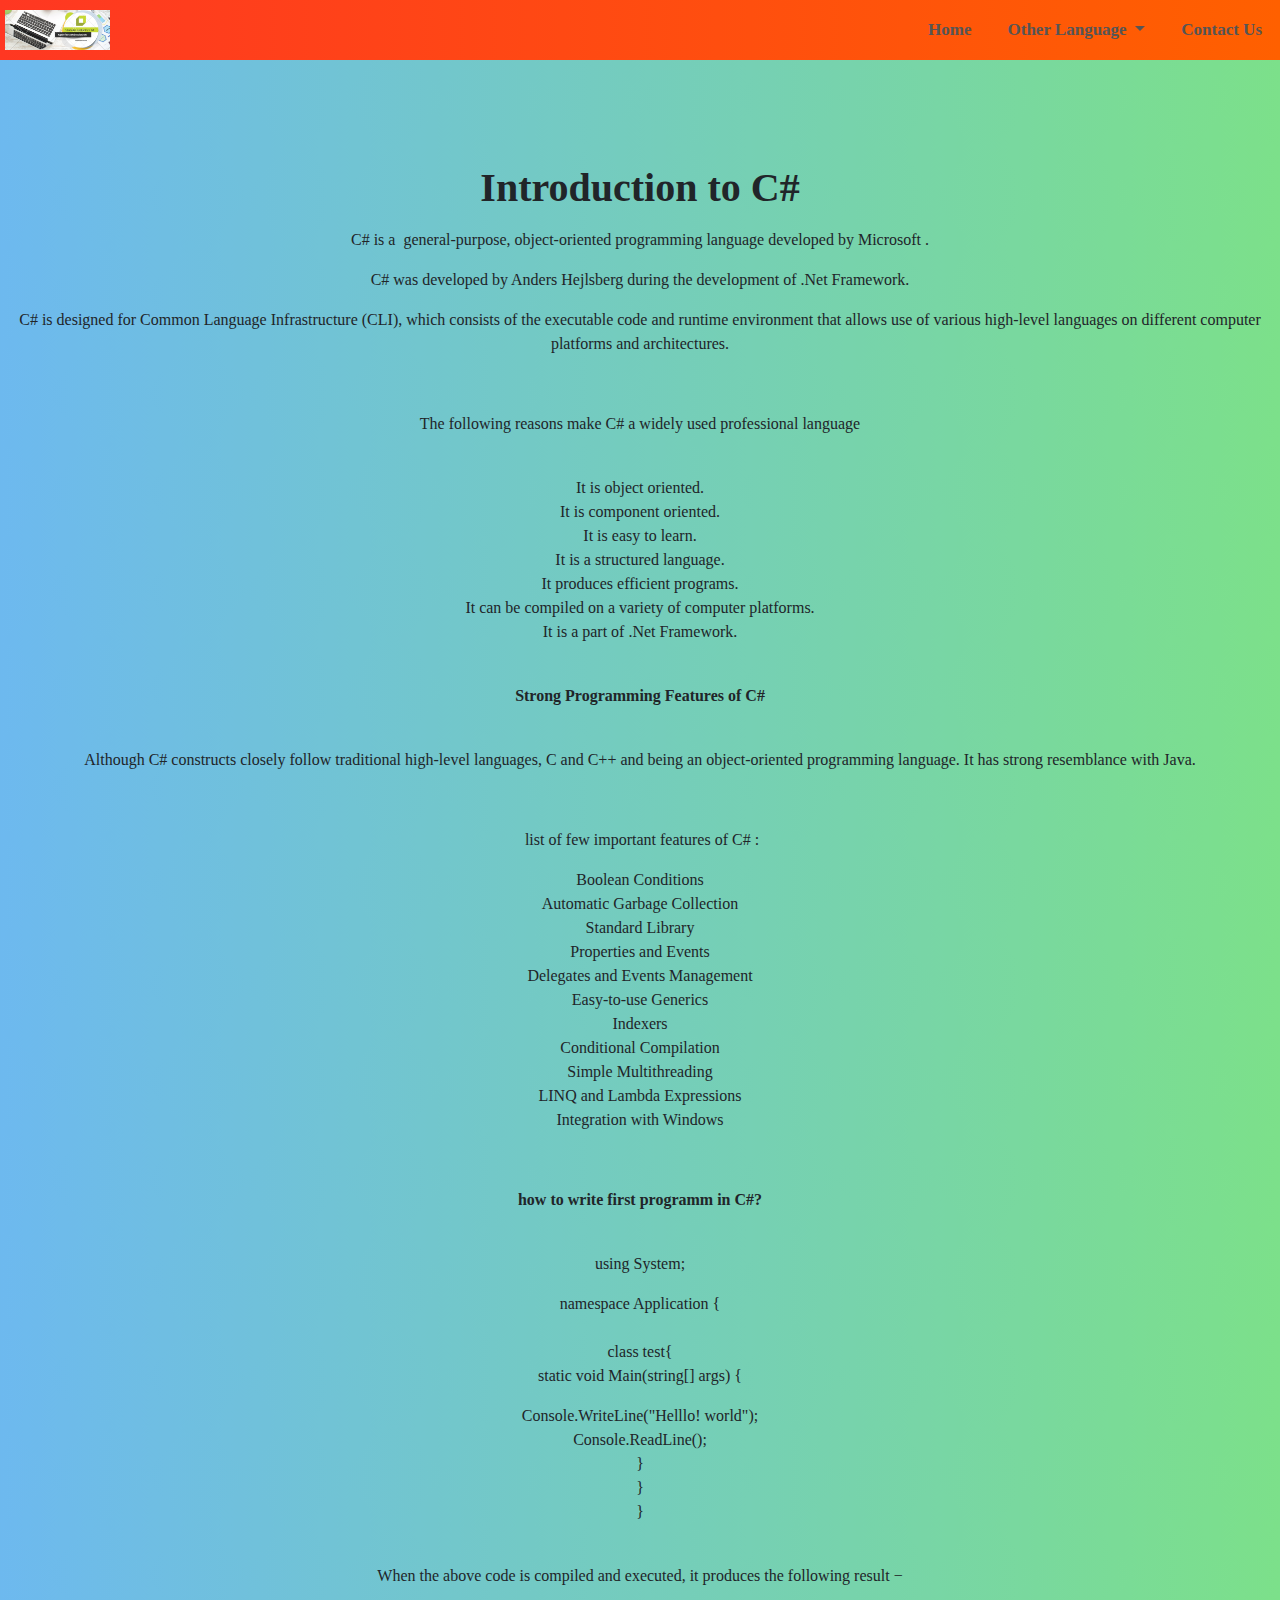
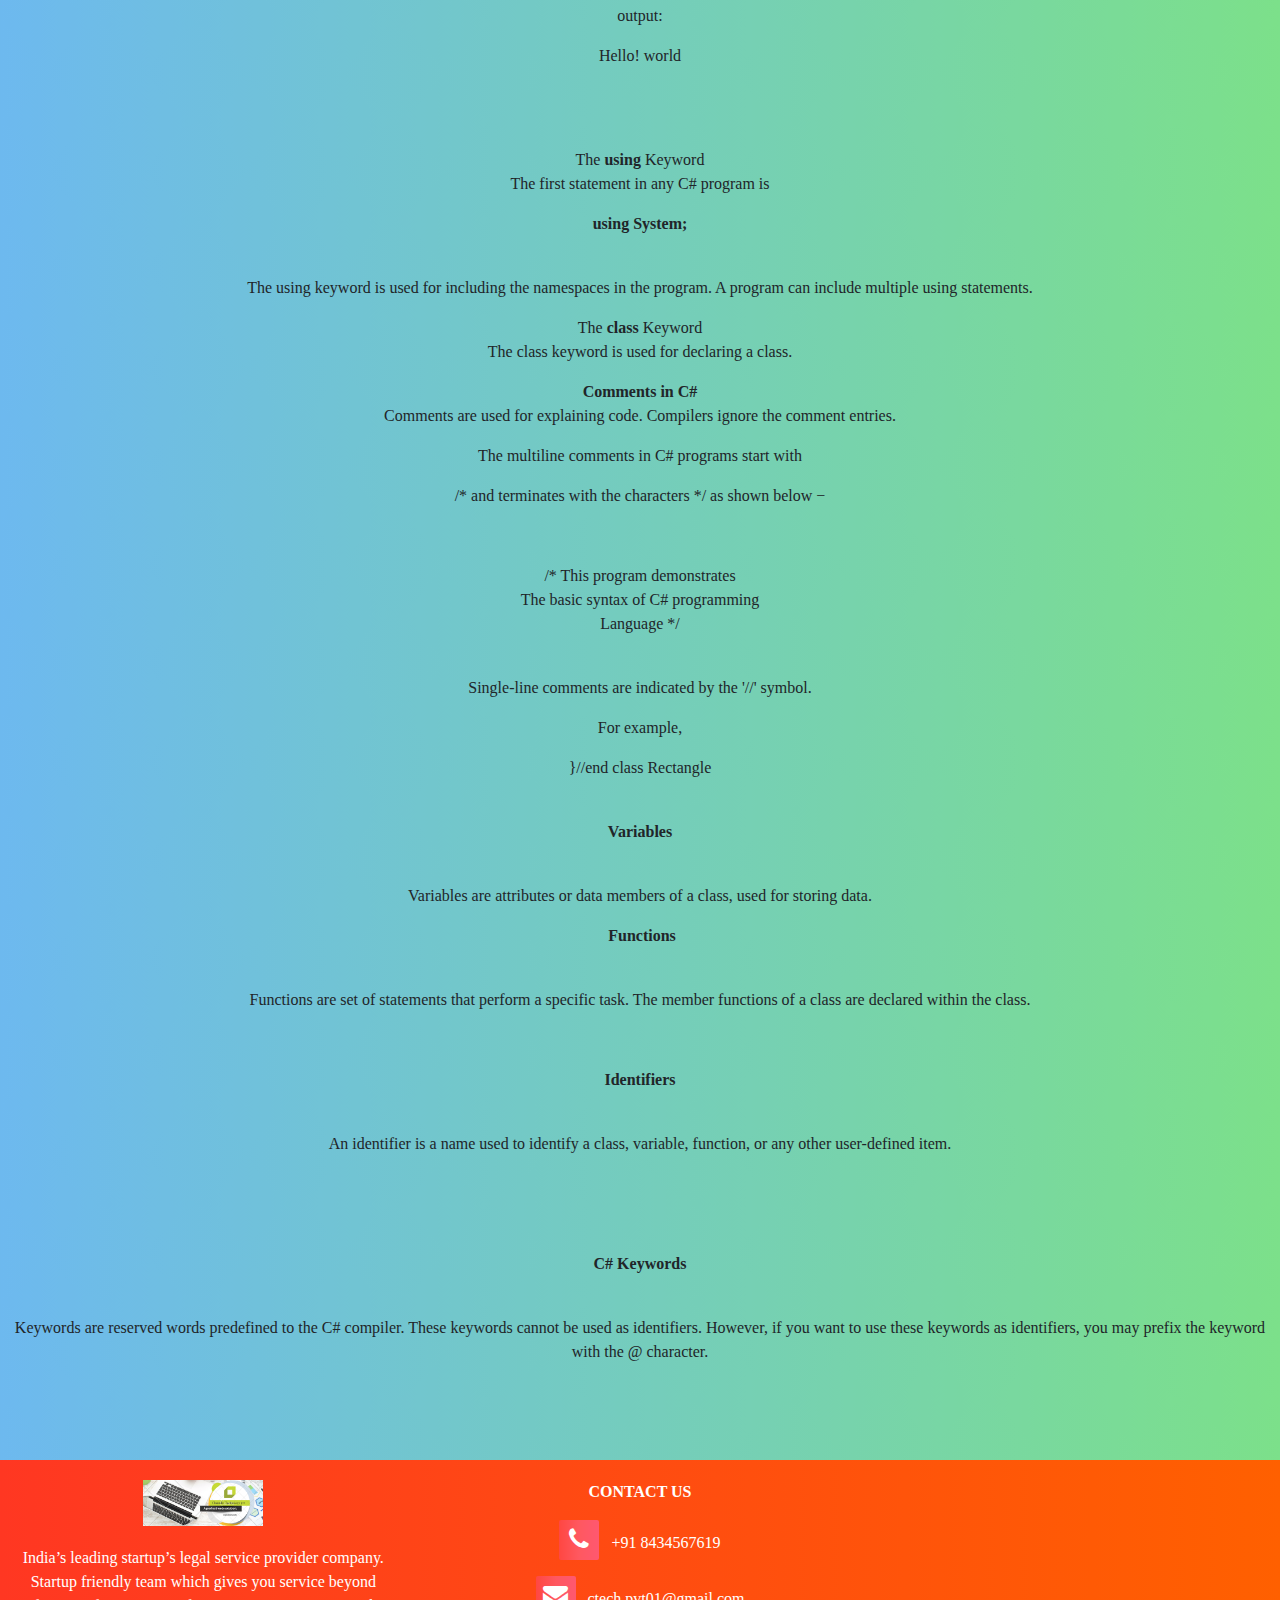
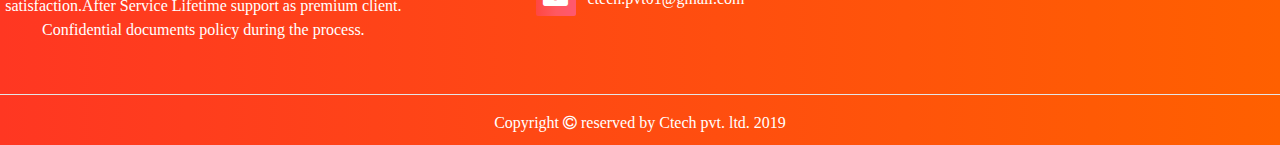
<file: ch.html>
<!DOCTYPE html>
<html>
<head>
	<meta charset="utf-8">
	<meta name="viewport" content="width=device-width, initial-scale=1.0">
	<title>C# by ctech</title>
	<link rel="stylesheet" type="text/css" href="style.css">
	<link rel="stylesheet" href="https://stackpath.bootstrapcdn.com/bootstrap/4.2.1/css/bootstrap.min.css">
	<script src="https://code.jquery.com/jquery-3.3.1.slim.min.js"></script>
	<script src="https://stackpath.bootstrapcdn.com/bootstrap/4.3.1/js/bootstrap.min.js"></script>	
	<link rel="stylesheet" type="text/css" href="https://stackpath.bootstrapcdn.com/font-awesome/4.7.0/css/font-awesome.min.css">
<link href="style.css" type="text/css" rel="stylesheet">
</head>

<body>
	<section id="nav-bar">
		<nav class="navbar navbar-expand-lg navbar-light">
        <a class="navbar-brand" href="#"><img src="img/newlogo.png"></a>
  		<button class="navbar-toggler" type="button" data-toggle="collapse" data-target="#navbarNav" aria-controls="navbarNav" aria-expanded="false" aria-label="Toggle navigation">
  			<i class="fa fa-bars"></i>
  		</button>
  		<div class="collapse navbar-collapse" id="navbarNav">
  		  <ul class="navbar-nav ml-auto">
	 	    <li class="nav-item">
 	 	    	<a class="nav-link" href="index.html">Home</a>
 		    </li>
  		    <li class="nav-item dropdown">
        	<a class="nav-link dropdown-toggle" href="#" id="navbarDropdownMenuLink" role="button" data-toggle="dropdown" aria-haspopup="true" aria-expanded="false">
         	Other Language
        	</a>
             <div class="dropdown-menu" aria-labelledby="navbarDropdownMenuLink">
             <a class="dropdown-item" href="java.html">JAVA</a>
              <a class="dropdown-item" href="python.html">PYTHON</a>
              <a class="dropdown-item" href="net.html">.NET</a>
              <a class="dropdown-item" href="html.html">HTML/CSS</a>
              <a class="dropdown-item" href="javascript.html">JavaScript</a>
            </div>
       	    </li>
  		    <li class="nav-item">
  		      <a class="nav-link" href="#footer">Contact Us</a>
  		    </li>
  		  </ul>
  		</div>
		</nav>
	</section>
	<section id="main">
		<div id="banner">
			<p><br /><strong><h1><span> Introduction to</span> C# </h1></strong></p>
			
<p>C# is a&nbsp; general-purpose, object-oriented programming language developed by Microsoft .</p>
<p>C# was developed by Anders Hejlsberg during the development of .Net Framework.</p>
<p>C# is designed for Common Language Infrastructure (CLI), which consists of the executable code and runtime environment that allows use of various high-level languages on different computer platforms and architectures.</p>
<p>&nbsp;</p>
<p>The following reasons make C# a widely used professional language</p>
<p><br />It is object oriented.<br />It is component oriented.<br />It is easy to learn.<br />It is a structured language.<br />It produces efficient programs.<br />It can be compiled on a variety of computer platforms.<br />It is a part of .Net Framework.</p>
<p><br /><strong>Strong Programming Features of C#</strong></p>
<p><br />Although C# constructs closely follow traditional high-level languages, C and C++ and being an object-oriented programming language. It has strong resemblance with Java.</p>
<p>&nbsp;</p>
<p>&nbsp;list of few important features of C# :</p>
<p>Boolean Conditions<br />Automatic Garbage Collection<br />Standard Library<br />Properties and Events<br />Delegates and Events Management<br />Easy-to-use Generics<br />Indexers<br />Conditional Compilation<br />Simple Multithreading<br />LINQ and Lambda Expressions<br />Integration with Windows</p>
<p>&nbsp;</p>
<p><strong>how to write first programm in C#?</strong></p>
<p><br />using System;</p>
<p>namespace Application {<br /> <br /> class test{<br /> static void Main(string[] args) {</p>
<p>Console.WriteLine("Helllo! world"); <br /> Console.ReadLine(); <br /> }<br /> }<br />}</p>
<p><br />When the above code is compiled and executed, it produces the following result &minus;</p>
<p>output:</p>
<p>Hello! world</p>
<p>&nbsp;</p>
<p><br />The <strong>using</strong> Keyword<br />The first statement in any C# program is</p>
<p><strong>using System;</strong></p>
<p><br />The using keyword is used for including the namespaces in the program. A program can include multiple using statements.</p>
<p>The<strong> class</strong> Keyword<br />The class keyword is used for declaring a class.</p>
<p><strong>Comments in C#</strong><br />Comments are used for explaining code. Compilers ignore the comment entries.</p>
<p>The multiline comments in C# programs start with</p>
<p>/* and terminates with the characters */ as shown below &minus;</p>
<p>&nbsp;</p>
<p>/* This program demonstrates<br />The basic syntax of C# programming <br />Language */</p>
<p><br />Single-line comments are indicated by the '//' symbol.</p>
<p>For example,</p>
<p>}//end class Rectangle</p>
<p><br /><strong>Variables</strong></p>
<p><br />Variables are attributes or data members of a class, used for storing data.</p>
<p><strong>&nbsp;Functions</strong></p>
<p><br />Functions are set of statements that perform a specific task. The member functions of a class are declared within the class. </p>
<p>&nbsp;</p>
<p><strong>Identifiers</strong></p>
<p><br />An identifier is a name used to identify a class, variable, function, or any other user-defined item.</p>
<p>&nbsp;</p>
<p>&nbsp;</p>
<p><strong>C# Keywords</strong></p>
<p><br />Keywords are reserved words predefined to the C# compiler. These keywords cannot be used as identifiers. However, if you want to use these keywords as identifiers, you may prefix the keyword with the @ character.</p>
<p>&nbsp;</p>
<p>&nbsp;</p>
	</section>
	<!-------------footer section-------------->
	<section id="footer">
		<!---<div class="container">------->
			<div class="row">
				<div class="col-md-4 footer-box">
					<img src="img/newlogo.png">
					<p>India&#8217;s leading startup&#8217;s legal service provider company.
					Startup friendly team which gives you service beyond satisfaction.After Service Lifetime support as premium client.
				    Confidential documents policy during the process.</p>
				</div>
				<div class="col-md-4 footer-box">
					<p><b>CONTACT US</b></p>
					<p><i class="fa fa-phone"></i> +91 8434567619</p>
					<p><i class="fa fa-envelope"></i> ctech.pvt01@gmail.com</p>
				</div>
				<!---------<div class="col-md-4 footer-box">
					<p><b>SUBSCRIBE NEWSLETTER</b></p>
					<input type="email" class="form-control" placeholder="Your Email">
					<button type="button" class="btn btn-primary">Send mail</button>
				</div>------------------------>
			</div>
			<hr>
			<p class="copyright">Copyright <i class="fa fa-copyright"></i> reserved by Ctech pvt. ltd. 2019</p>
	</section>
</body>

</html>
</file>
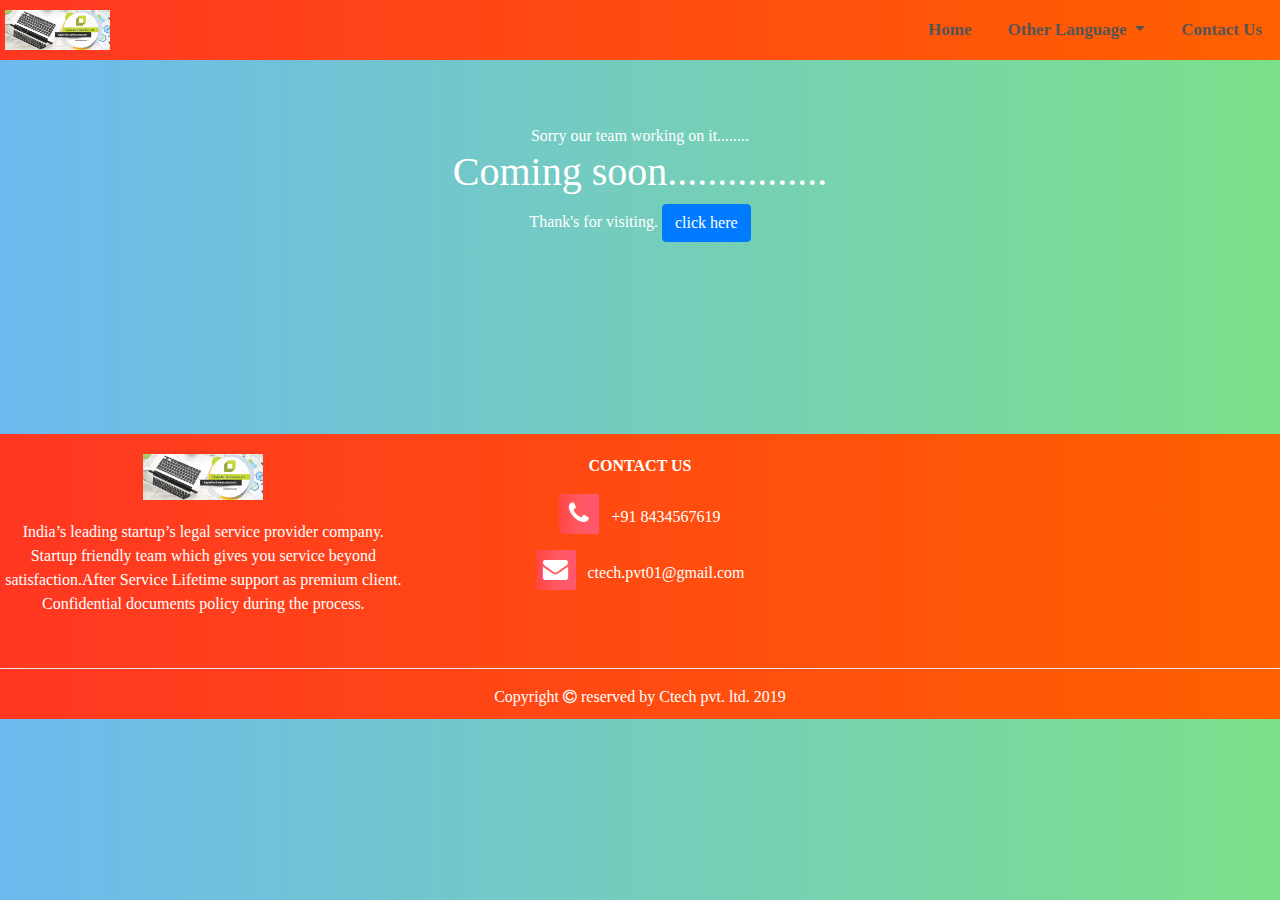
<file: html.html>
<!DOCTYPE html>
<html>
<head>
	<meta charset="utf-8">
	<meta name="viewport" content="width=device-width, initial-scale=1.0">
	<title>HTML by ctech</title>
	<link rel="stylesheet" type="text/css" href="edu.css">
	<link rel="stylesheet" href="https://stackpath.bootstrapcdn.com/bootstrap/4.2.1/css/bootstrap.min.css">
	<script src="https://code.jquery.com/jquery-3.3.1.slim.min.js"></script>
	<script src="https://stackpath.bootstrapcdn.com/bootstrap/4.3.1/js/bootstrap.min.js"></script>	
	<link rel="stylesheet" type="text/css" href="https://stackpath.bootstrapcdn.com/font-awesome/4.7.0/css/font-awesome.min.css">
<link href="style.css" type="text/css" rel="stylesheet">
</head>

<body>
	<section id="nav-bar">
		<nav class="navbar navbar-expand-lg navbar-light">
        <a class="navbar-brand" href="#"><img src="img/newlogo.png"></a>
  		<button class="navbar-toggler" type="button" data-toggle="collapse" data-target="#navbarNav" aria-controls="navbarNav" aria-expanded="false" aria-label="Toggle navigation">
  			<i class="fa fa-bars"></i>
  		</button>
  		<div class="collapse navbar-collapse" id="navbarNav">
  		  <ul class="navbar-nav ml-auto">
	 	    <li class="nav-item">
 	 	    	<a class="nav-link" href="index.html">Home</a>
 		    </li>
  		    <li class="nav-item dropdown">
        	<a class="nav-link dropdown-toggle" href="#" id="navbarDropdownMenuLink" role="button" data-toggle="dropdown" aria-haspopup="true" aria-expanded="false">
         	Other Language
        	</a>
             <div class="dropdown-menu" aria-labelledby="navbarDropdownMenuLink">
              <a class="dropdown-item" href="#">C/C++</a>
               <a class="dropdown-item" href="java.html">JAVA</a>
              <a class="dropdown-item" href="html.html">HTML/CSS</a>
              <a class="dropdown-item" href="c#.html">C#</a>
              <a class="dropdown-item" href="net.html">.NET</a>
              <a class="dropdown-item" href="javascript.html">JavaScript</a>
            </div>
       	    </li>
  		    <li class="nav-item">
  		      <a class="nav-link" href="#footer">Contact Us</a>
  		    </li>
  		  </ul>
  		</div>
		</nav>
	</section>
	<section id="banner">
		

		Sorry our team working on it........
		<h1>Coming soon................</h1><span>Thank's for visiting.</span>
		<button type="button" class="btn btn-primary"><a href="index.html">click here</a></button>
		<br>
		<br>
		<br>
		<br>
		<br>
		<br>
		<br><br>
		<br>
	</section>	
	<!-------------footer section-------------->
	<section id="footer">
		<!---<div class="container">------->
			<div class="row">
				<div class="col-md-4 footer-box">
					<img src="img/newlogo.png">
					<p>India&#8217;s leading startup&#8217;s legal service provider company.
					Startup friendly team which gives you service beyond satisfaction.After Service Lifetime support as premium client.
				    Confidential documents policy during the process.</p>
				</div>
				<div class="col-md-4 footer-box">
					<p><b>CONTACT US</b></p>
					<p><i class="fa fa-phone"></i> +91 8434567619</p>
					<p><i class="fa fa-envelope"></i> ctech.pvt01@gmail.com</p>
				</div>
				<!---------<div class="col-md-4 footer-box">
					<p><b>SUBSCRIBE NEWSLETTER</b></p>
					<input type="email" class="form-control" placeholder="Your Email">
					<button type="button" class="btn btn-primary">Send mail</button>
				</div>------------------------>
			</div>
			<hr>
			<p class="copyright">Copyright <i class="fa fa-copyright"></i> reserved by Ctech pvt. ltd. 2019</p>
	</section>
</body>

</html>
</file>
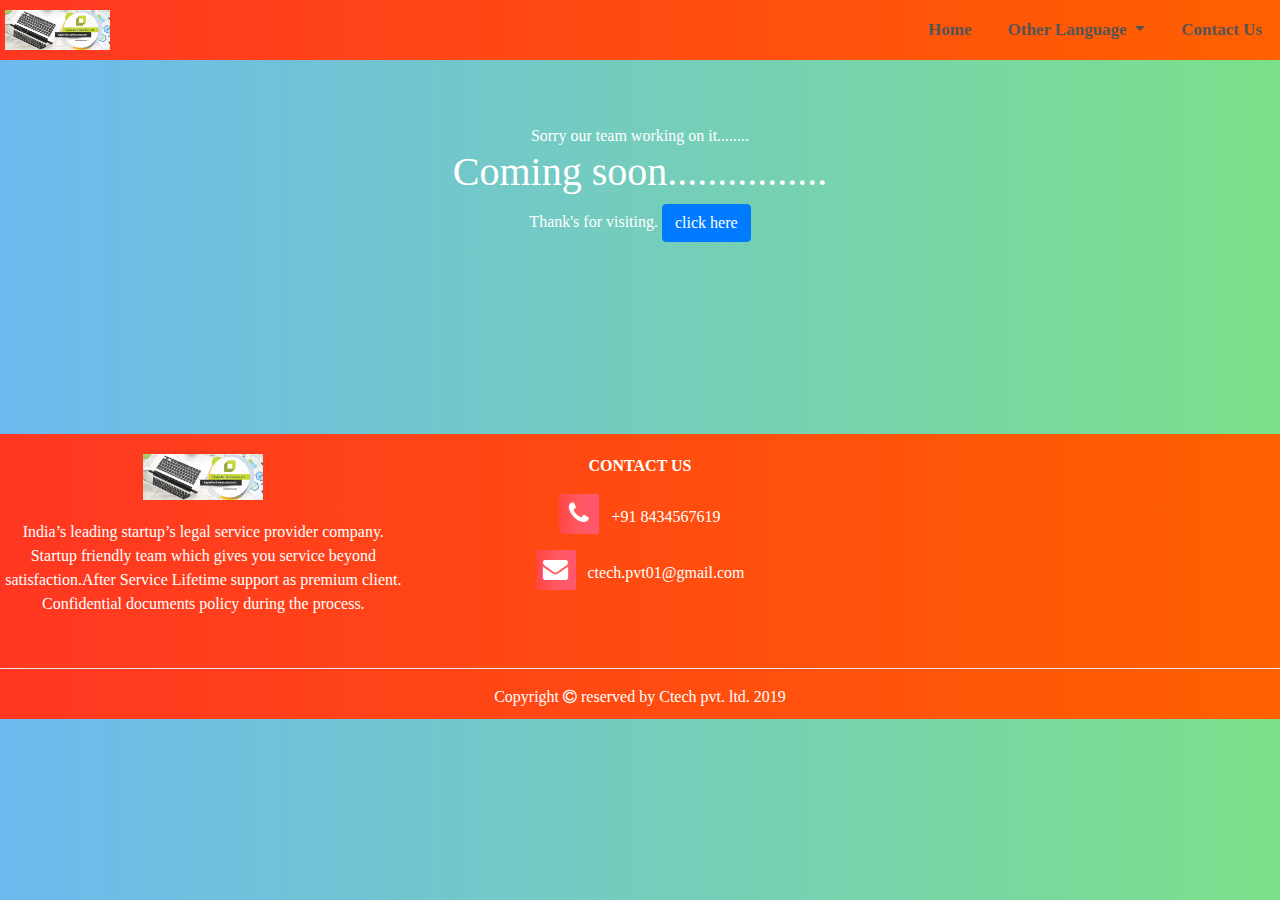
<file: javascript.html>
<!DOCTYPE html>
<html>
<head>
	<meta charset="utf-8">
	<meta name="viewport" content="width=device-width, initial-scale=1.0">
	<title>JAVASCRIPT by ctech</title>
	<link rel="stylesheet" type="text/css" href="edu.css">
	<link rel="stylesheet" href="https://stackpath.bootstrapcdn.com/bootstrap/4.2.1/css/bootstrap.min.css">
	<script src="https://code.jquery.com/jquery-3.3.1.slim.min.js"></script>
	<script src="https://stackpath.bootstrapcdn.com/bootstrap/4.3.1/js/bootstrap.min.js"></script>	
	<link rel="stylesheet" type="text/css" href="https://stackpath.bootstrapcdn.com/font-awesome/4.7.0/css/font-awesome.min.css">
<link href="style.css" type="text/css" rel="stylesheet">
</head>

<body>
	<section id="nav-bar">
		<nav class="navbar navbar-expand-lg navbar-light">
        <a class="navbar-brand" href="#"><img src="img/newlogo.png"></a>
  		<button class="navbar-toggler" type="button" data-toggle="collapse" data-target="#navbarNav" aria-controls="navbarNav" aria-expanded="false" aria-label="Toggle navigation">
  			<i class="fa fa-bars"></i>
  		</button>
  		<div class="collapse navbar-collapse" id="navbarNav">
  		  <ul class="navbar-nav ml-auto">
	 	    <li class="nav-item">
 	 	    	<a class="nav-link" href="index.html">Home</a>
 		    </li>
  		    <li class="nav-item dropdown">
        	<a class="nav-link dropdown-toggle" href="#" id="navbarDropdownMenuLink" role="button" data-toggle="dropdown" aria-haspopup="true" aria-expanded="false">
         	Other Language
        	</a>
             <div class="dropdown-menu" aria-labelledby="navbarDropdownMenuLink">
              <a class="dropdown-item" href="java.html">JAVA</a>
              <a class="dropdown-item" href="python.html">PYTHON</a>
              <a class="dropdown-item" href="net.html">.NET</a>
              <a class="dropdown-item" href="ch.html">C#</a>
              <a class="dropdown-item" href="html.html">HTML/CSS</a>
            </div>
       	    </li>
  		    <li class="nav-item">
  		      <a class="nav-link" href="#footer">Contact Us</a>
  		    </li>
  		  </ul>
  		</div>
		</nav>
	</section>
	<section id="banner">
		

		Sorry our team working on it........
		<h1>Coming soon................</h1><span>Thank's for visiting.</span>
		<button type="button" class="btn btn-primary"><a href="index.html">click here</a></button>
		<br>
		<br>
		<br>
		<br>
		<br>
		<br>
		<br><br>
		<br>
	</section>	
	<!-------------footer section-------------->
	<section id="footer">
		<!---<div class="container">------->
			<div class="row">
				<div class="col-md-4 footer-box">
					<img src="img/newlogo.png">
					<p>India&#8217;s leading startup&#8217;s legal service provider company.
					Startup friendly team which gives you service beyond satisfaction.After Service Lifetime support as premium client.
				    Confidential documents policy during the process.</p>
				</div>
				<div class="col-md-4 footer-box">
					<p><b>CONTACT US</b></p>
					<p><i class="fa fa-phone"></i> +91 8434567619</p>
					<p><i class="fa fa-envelope"></i> ctech.pvt01@gmail.com</p>
				</div>
				<!---------<div class="col-md-4 footer-box">
					<p><b>SUBSCRIBE NEWSLETTER</b></p>
					<input type="email" class="form-control" placeholder="Your Email">
					<button type="button" class="btn btn-primary">Send mail</button>
				</div>------------------------>
			</div>
			<hr>
			<p class="copyright">Copyright <i class="fa fa-copyright"></i> reserved by Ctech pvt. ltd. 2019</p>
	</section>
</body>

</html>
</file>
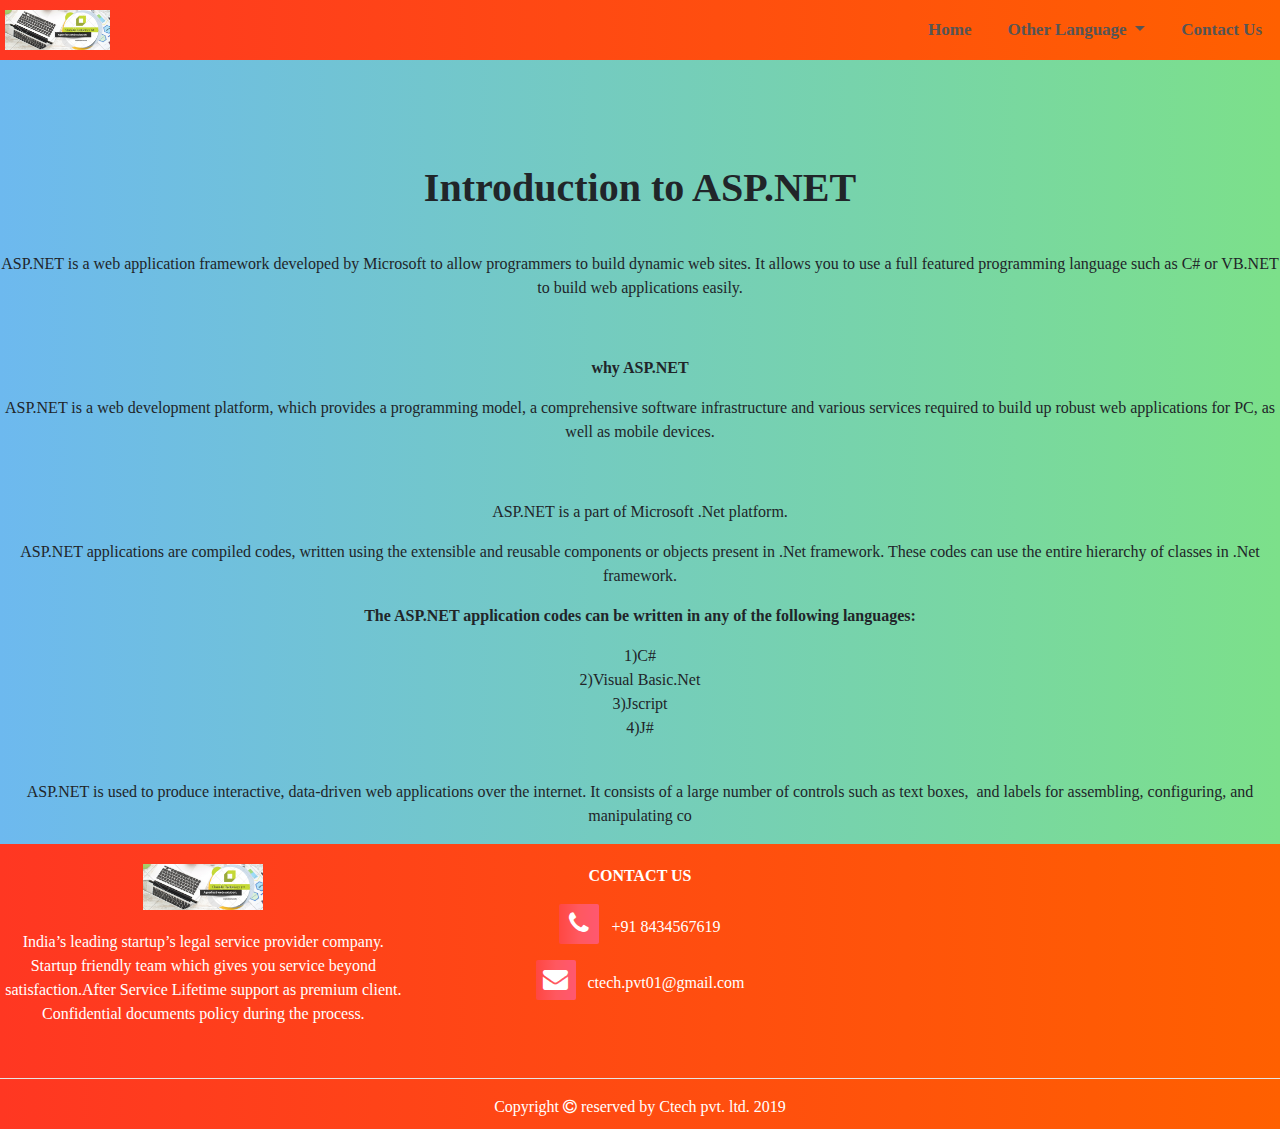
<file: net.html>
<!DOCTYPE html>
<html>
<head>
	<meta charset="utf-8">
	<meta name="viewport" content="width=device-width, initial-scale=1.0">
	<title>ASP.net by ctech</title>
	<link rel="stylesheet" type="text/css" href="style.css">
	<link rel="stylesheet" href="https://stackpath.bootstrapcdn.com/bootstrap/4.2.1/css/bootstrap.min.css">
	<script src="https://code.jquery.com/jquery-3.3.1.slim.min.js"></script>
	<script src="https://stackpath.bootstrapcdn.com/bootstrap/4.3.1/js/bootstrap.min.js"></script>	
	<link rel="stylesheet" type="text/css" href="https://stackpath.bootstrapcdn.com/font-awesome/4.7.0/css/font-awesome.min.css">
<link href="style.css" type="text/css" rel="stylesheet">
</head>

<body>
	<section id="nav-bar">
		<nav class="navbar navbar-expand-lg navbar-light">
        <a class="navbar-brand" href="#"><img src="img/newlogo.png"></a>
  		<button class="navbar-toggler" type="button" data-toggle="collapse" data-target="#navbarNav" aria-controls="navbarNav" aria-expanded="false" aria-label="Toggle navigation">
  			<i class="fa fa-bars"></i>
  		</button>
  		<div class="collapse navbar-collapse" id="navbarNav">
  		  <ul class="navbar-nav ml-auto">
	 	    <li class="nav-item">
 	 	    	<a class="nav-link" href="index.html">Home</a>
 		    </li>
  		    <li class="nav-item dropdown">
        	<a class="nav-link dropdown-toggle" href="#" id="navbarDropdownMenuLink" role="button" data-toggle="dropdown" aria-haspopup="true" aria-expanded="false">
         	Other Language
        	</a>
             <div class="dropdown-menu" aria-labelledby="navbarDropdownMenuLink">
              <a class="dropdown-item" href="java.html">JAVA</a>
              <a class="dropdown-item" href="python.html">PYTHON</a>
              <a class="dropdown-item" href="ch.html">C#</a>
              <a class="dropdown-item" href="html.html">HTML/CSS</a>
              <a class="dropdown-item" href="javascript.html">JavaScript</a>
            </div>
       	    </li>
  		    <li class="nav-item">
  		      <a class="nav-link" href="#footer">Contact Us</a>
  		    </li>
  		  </ul>
  		</div>
		</nav>
	</section>
	<section id="main">
		<div id="banner">
   			<p><br /><strong><h1>Introduction to ASP.NET</h1></strong></p>
            <p><br />ASP.NET is a web application framework developed by Microsoft to allow programmers to build dynamic web sites. It allows you to use a full featured programming language such as C# or VB.NET to build web applications easily.</p>
            <p>&nbsp;</p>
            <p><strong>why ASP.NET</strong></p>
            <p>ASP.NET is a web development platform, which provides a programming model, a comprehensive software infrastructure and various services required to build up robust web applications for PC, as well as mobile devices.</p>
            <p>&nbsp;</p>
            <p>ASP.NET is a part of Microsoft .Net platform.</p>
            <p>ASP.NET applications are compiled codes, written using the extensible and reusable components or objects present in .Net framework. These codes can use the entire hierarchy of classes in .Net framework.</p>
            <p><strong>The ASP.NET application codes can be written in any of the following languages:</strong></p>
            <p>1)C#<br />2)Visual Basic.Net<br />3)Jscript<br />4)J#</p>
            <p><br />ASP.NET is used to produce interactive, data-driven web applications over the internet. It consists of a large number of controls such as text boxes,&nbsp; and labels for assembling, configuring, and manipulating co            
		</div>
	</section>
	<!-------------footer section-------------->
	<section id="footer">
		<!---<div class="container">------->
			<div class="row">
				<div class="col-md-4 footer-box">
					<img src="img/newlogo.png">
					<p>India&#8217;s leading startup&#8217;s legal service provider company.
					Startup friendly team which gives you service beyond satisfaction.After Service Lifetime support as premium client.
				    Confidential documents policy during the process.</p>
				</div>
				<div class="col-md-4 footer-box">
					<p><b>CONTACT US</b></p>
					<p><i class="fa fa-phone"></i> +91 8434567619</p>
					<p><i class="fa fa-envelope"></i> ctech.pvt01@gmail.com</p>
				</div>
				<!---------<div class="col-md-4 footer-box">
					<p><b>SUBSCRIBE NEWSLETTER</b></p>
					<input type="email" class="form-control" placeholder="Your Email">
					<button type="button" class="btn btn-primary">Send mail</button>
				</div>------------------------>
			</div>
			<hr>
			<p class="copyright">Copyright <i class="fa fa-copyright"></i> reserved by Ctech pvt. ltd. 2019</p>
	</section>
</body>

</html>
</file>
<file: style.css>
*{
	padding: 0;
	margin: 0;
	font-family: "Times New Roman";
}
body {
	background-image: linear-gradient(to right, #6db9ef, #7ce08a);
	text-align: center
}
/*-------------------------navigation----------------*/
#nav-bar
{
	position: sticky;
	top: 0;
	z-index: 10;
}
.navbar
{
	background: linear-gradient(to right, #ff3722, #ff6000);
	padding: 0 !important;
}
.navbar-brand img
{
	height: 50px;
	padding: 5px;
}
.navbar-nav li{
	padding: 0 10px;

}
.navbar-nav li a
{
	float: right;
	text-align: left;
}
#nav-bar ul li a:hover{
	color: #007bff !important; 
}

.fa-bars
{
	color: #fff;
	font-size: 30px !important;
}
.navbar-toggler
{
	border : none !important;
}
.nav-link
{
	color: #555 !important;
	font-weight: 600;
	font-size: 17px;
}
.nav-link ul li ul li
{
	display:none;
}
.nav-link ul li:hover ul li
{
	display:block;
}

#banner
{
	background-image:  
	color: #fff;
	padding-top: 5%;
	box-sizing: border-box;
}
#banner a
{
	color: #fff;
	text-decoration: none;
}
/*--------------------------footer--------------------*/
#footer
{
	background: linear-gradient(to right, #ff3722, #ff6000);
	color: #fff;
}
.footer-img
{
	width: 100%;
}
.footer-box
{
	padding: 20px;
}
.footer-box img
{
	width: 120px;
	margin-bottom: 20px;
}
.footer-box .fa
{
	margin-right: 8px;
	font-size: 25px;
	height: 40px;
	width: 40px;
	text-align: center;
	padding-top: 7px;
	border-radius: 2px;
	background: linear-gradient(to right, #ff4742, #ff5860, #ff5870);
}
.footer-box .form-control
{
	box-shadow: none !important;
	border: none;
	border-radius: 0;
	margin-top: 25px;
	max-width: 250px;
}
.footer-box .btn-primary
{
	box-shadow: none !important;
	border: none;
	border-radius: 0;
	margin-top: 30px;
	background: linear-gradient(to right, #ff4742, #ff5860, #ff5870);
}
.footer-box .btn-primary:hover
{
	background-image: linear-gradient(to right, #6db9ef, #7ce08a);
}
hr
{
	background-color: #fff; 
	font-size: 13px;
}
.copyright
{
	margin-bottom: 0;
	padding-bottom: 10px;
	text-align: center;
}
</file>
<file: edu.css>
/*-------------Developed by Aditya Singh Chandel-------------*/
*{
	padding: 0;
	margin: 0;
	font-family: sans-serif;
}
/*-------------Developed by Aditya Singh Chandel-------------*/
/*-------------------------navigation----------------*/
#nav-bar
{
	position: sticky;
	top: 0;
	z-index: 10;
}
.navbar
{
	background: linear-gradient(to right, #ff3722, #ff6000);
	padding: 0 !important;
}
.navbar-brand img
{
	height: 50px;
	padding: 5px;
}
.navbar-nav li{
	padding: 0 10px;

}
.navbar-nav li a
{
	float: right;
	text-align: left;
}
#nav-bar ul li a:hover{
	color: #007bff !important; 
}

.fa-bars
{
	color: #fff;
	font-size: 30px !important;
}
.navbar-toggler
{
	border : none !important;
}
.nav-link
{
	color: #555 !important;
	font-weight: 600;
	font-size: 17px;
}
.nav-link ul li ul li
{
	display:none;
}
.nav-link ul li:hover ul li
{
	display:block;
}
/*-------------Developed by Aditya Singh Chandel-------------*/
#banner
{
	background-image:  linear-gradient(to right, #6db9ef, #7ce08a);
	color: #fff;
	padding-top: 5%;
}
.promo-title
{
	font-size: 40px;
	font-weight: 600;
	margin-top: 100px;
}
.play-btn
{
	width: 45px;
	margin: 20px;
}
#banner a
{
	color: #fff;
	text-decoration: none;
}
.py
{
	width: 100px;
	margin-top: 30px;
}

#banner1
{
	background-image: linear-gradient(to right,  #ff4742, #ff5860);
	color: #fff;
	padding-top: 5%;
}
#banner1 a
{
	color: #fff;
	text-decoration: none;
}
/*--------------------------footer--------------------*/
#footer
{
	background: linear-gradient(to right, #ff3722, #ff6000);
	color: #fff;
}
.footer-img
{
	width: 100%;
}
.footer-box
{
	padding: 20px;
}
.footer-box img
{
	width: 120px;
	margin-bottom: 20px;
}
.footer-box .fa
{
	margin-right: 8px;
	font-size: 25px;
	height: 40px;
	width: 40px;
	text-align: center;
	padding-top: 7px;
	border-radius: 2px;
	background: linear-gradient(to right, #ff4742, #ff5860, #ff5870);
}
.footer-box .form-control
{
	box-shadow: none !important;
	border: none;
	border-radius: 0;
	margin-top: 25px;
	max-width: 250px;
}
.footer-box .btn-primary
{
	box-shadow: none !important;
	border: none;
	border-radius: 0;
	margin-top: 30px;
	background: linear-gradient(to right, #ff4742, #ff5860, #ff5870);
}
.footer-box .btn-primary:hover
{
	background-image: linear-gradient(to right, #6db9ef, #7ce08a);
}
hr
{
	background-color: #fff; 
	font-size: 13px;
}
.copyright
{
	margin-bottom: 0;
	padding-bottom: 10px;
	text-align: center;
}
</file>
